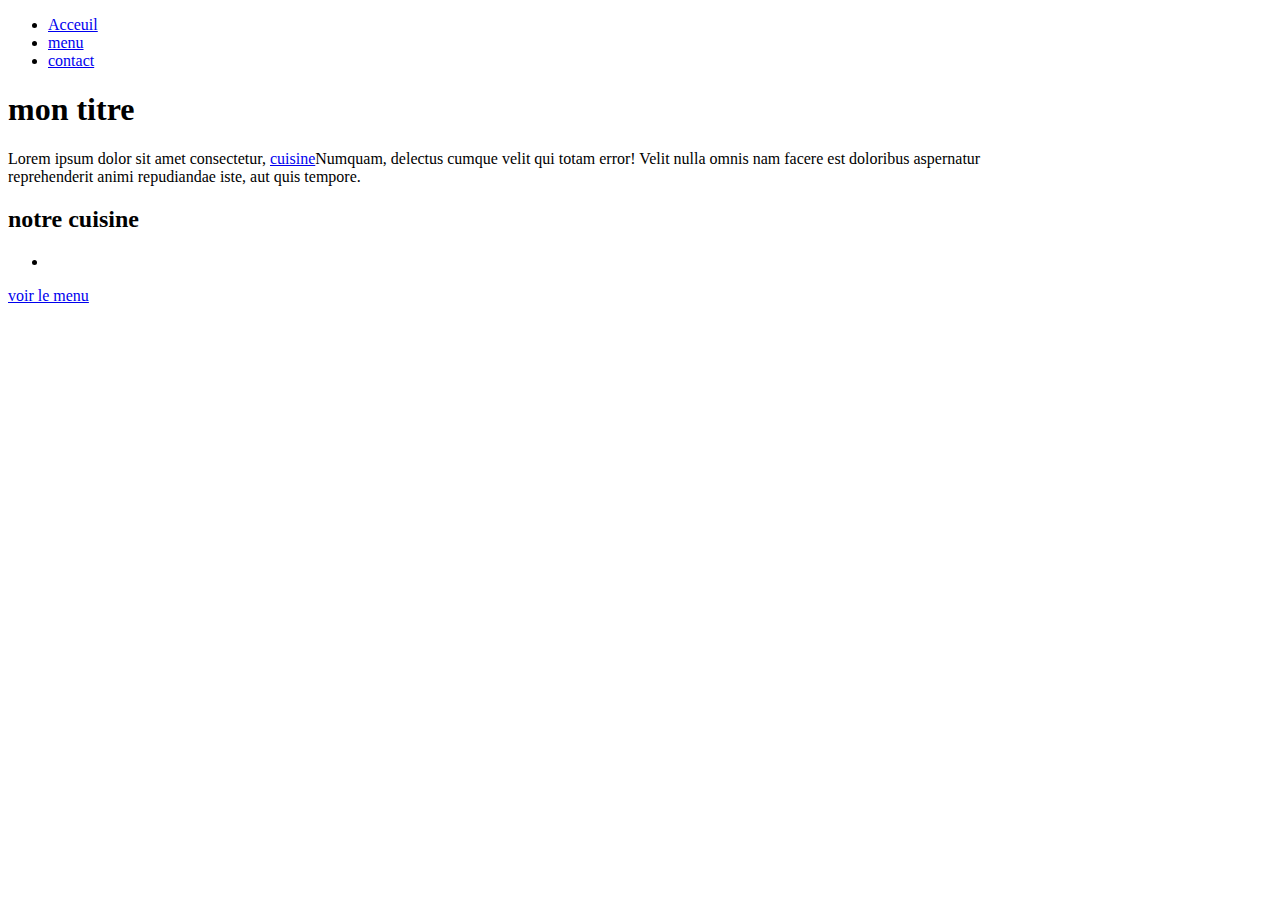
<file: index.html>
<!DOCTYPE html>
<html>
    <!--tete de page-->
    <head>
        <title>>mon site 
        </title>
        <!-- pour les accent -->
        <meta charset="UTF-8">
        <!-- description referrence pour le motteur de recherche-->
        <meta name="description" content="">
        <!-- logo du haut page -->
        <link rel="shortcut icon" href="https://wallpapercave.com/wp/wp1833866.jpg">
    </head>
    <!-- corps -->
    <body>
        <nav>
            <ul>
                <li><a href="index.html">Acceuil</a></li>
                <li><a href="menu.html">menu</a></li>
                <li><a href="contact.html">contact</a></li>
            </ul>
        </nav>
        <h1> mon titre
        </h1>
        <p>
        Lorem ipsum dolor sit amet consectetur, <a href="#cuisine">cuisine</a>Numquam, delectus cumque velit qui totam error! Velit nulla omnis nam facere est doloribus aspernatur<br>
         reprehenderit animi repudiandae iste, aut quis tempore.
        </p>
        <h2 id="cuisine"> notre cuisine </h2>
        <!-- crée des list -->
        <ul>
            <li>
                
            </li>
        </ul>
        <p>
            <!--  -->
            <a href="menu.html">voir le menu</a>
        </p>
    
    </body>



</html>
</file>
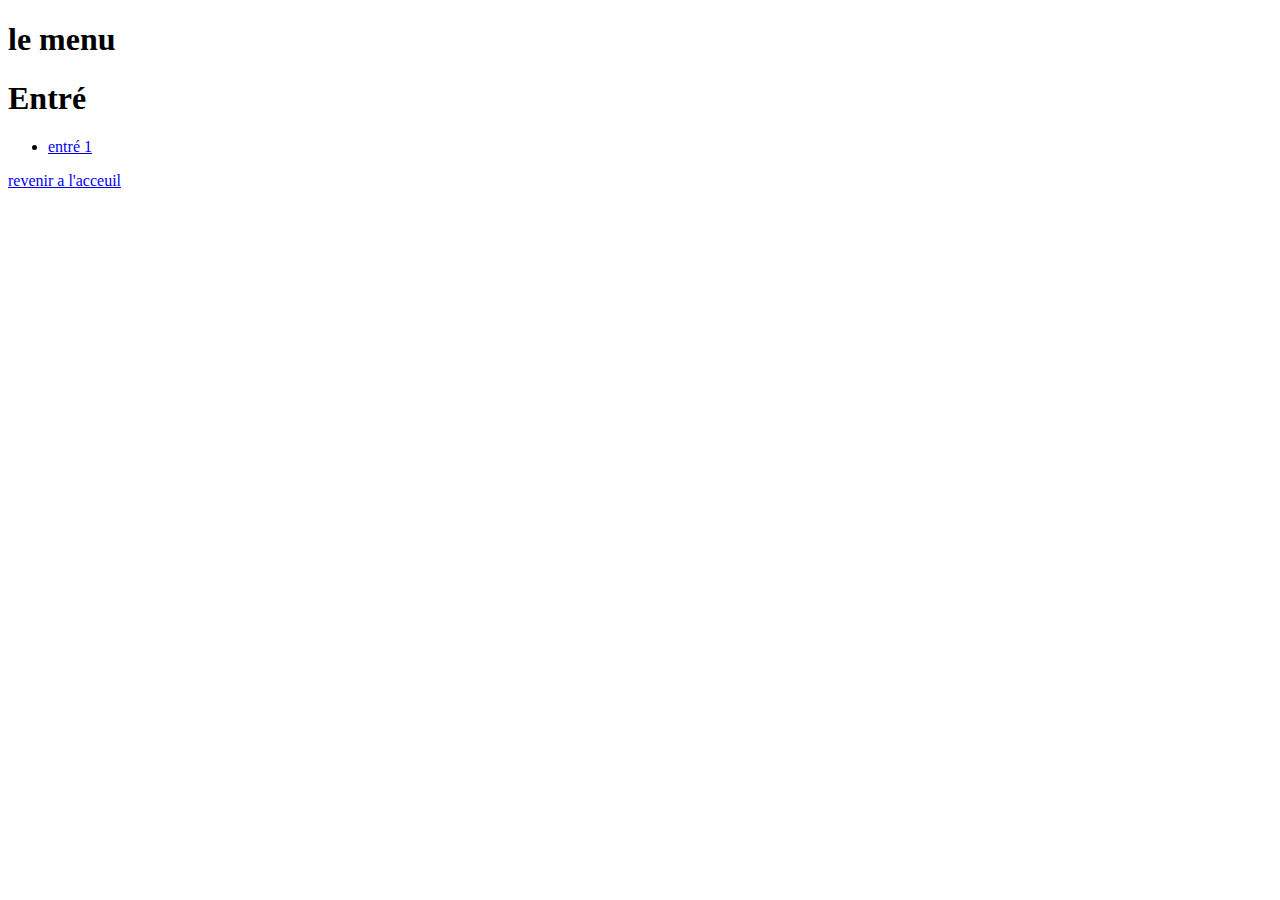
<file: menu.html>
<!DOCTYPE html>
<html lang="fr">
<head>
    <meta charset="UTF-8">
    <title>Document</title>
</head>
<body>
    <h1>le menu</h1>

    <h1>Entré</h1>
    <ul>
        <li>
            <a href="menu/entree_1.html">entré 1</a>      
        </li>
    </ul>
    
    <a href="index.html">revenir a l'acceuil</a>
</body>
</html>
</file>
